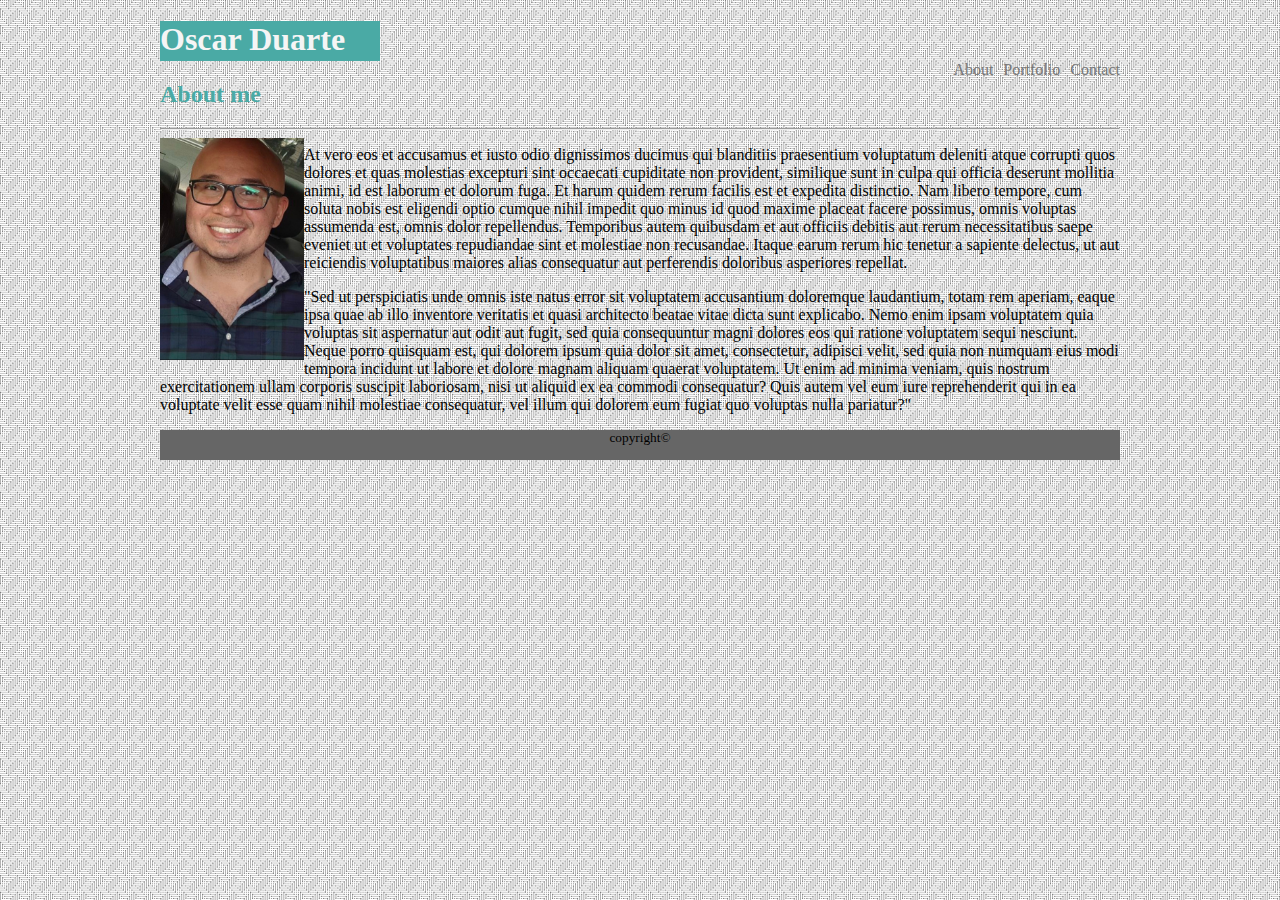
<file: Basic-portfolio.html/index.html>
<!DOCTYPE html>
<html lang="en">
    
<head>
    <meta charset="UTF-8">
    <meta name="viewport" content="width=device-width, initial-scale=1.0">
    <link rel="stylesheet" href="assets/css/style.css">
    <meta http-equiv="X-UA-Compatible" content="ie=edge">
    <title>Homework-About me</title>
</head>

<body>
<!-- header as 2 elements title and links -->
<!-- content as 1 element: white box -->
<!-- white box has 3 elements: title , img, text -->
<!-- footer has 1 element, text -->

<div>
        <header>
    <div id="header-link">
        
            <h1>Oscar Duarte</h1>
    </div>



            <div id="links">
                <!-- has to go directly into the file -->
                    <a href="contact.html" id="contact-link">Contact</a>
                    <a href="portfolio.html" id="portfolio-link">Portfolio</a>
                    <a href="index.html" id="about-link">About</a>
            </div>
        </header>
            
    <section>
        <div class="container">
            <div class="row">
              <div class="col">


            <h2>About me</h2>

            <hr>

            <img src="assets/images/IMG_0837.jpeg" id="photo"/>

            <p>At vero eos et accusamus et iusto odio dignissimos ducimus qui blanditiis praesentium voluptatum deleniti atque corrupti quos dolores et quas molestias excepturi sint occaecati cupiditate non provident, similique sunt in culpa qui officia deserunt mollitia animi, id est laborum et dolorum fuga. Et harum quidem rerum facilis est et expedita distinctio. Nam libero tempore, cum soluta nobis est eligendi optio cumque nihil impedit quo minus id quod maxime placeat facere possimus, omnis voluptas assumenda est, omnis dolor repellendus. Temporibus autem quibusdam et aut officiis debitis aut rerum necessitatibus saepe eveniet ut et voluptates repudiandae sint et molestiae non recusandae. Itaque earum rerum hic tenetur a sapiente delectus, ut aut reiciendis voluptatibus maiores alias consequatur aut perferendis doloribus asperiores repellat.</p>

            <p>"Sed ut perspiciatis unde omnis iste natus error sit voluptatem accusantium doloremque laudantium, totam rem aperiam, eaque ipsa quae ab illo inventore veritatis et quasi architecto beatae vitae dicta sunt explicabo. Nemo enim ipsam voluptatem quia voluptas sit aspernatur aut odit aut fugit, sed quia consequuntur magni dolores eos qui ratione voluptatem sequi nesciunt. Neque porro quisquam est, qui dolorem ipsum quia dolor sit amet, consectetur, adipisci velit, sed quia non numquam eius modi tempora incidunt ut labore et dolore magnam aliquam quaerat voluptatem. Ut enim ad minima veniam, quis nostrum exercitationem ullam corporis suscipit laboriosam, nisi ut aliquid ex ea commodi consequatur? Quis autem vel eum iure reprehenderit qui in ea voluptate velit esse quam nihil molestiae consequatur, vel illum qui dolorem eum fugiat quo voluptas nulla pariatur?" </p>
        </div>
        </div>
    </div>
    </sectiont>
</div>
    <footer><center>copyright©</center></footer>
    
</body>
</html>
</file>
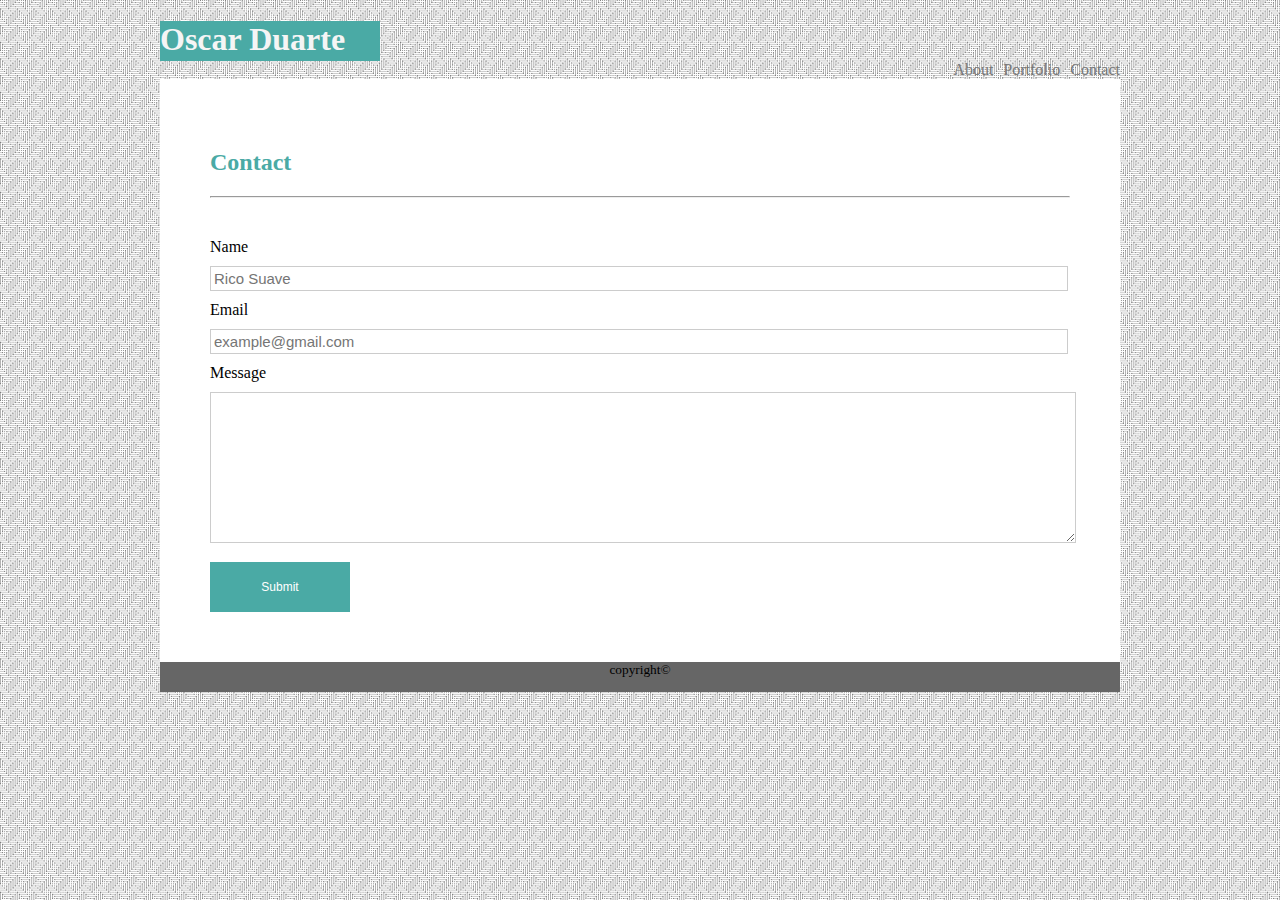
<file: Basic-portfolio.html/contact.html>
<!DOCTYPE html>
<html lang="en">
<head>
    <meta charset="UTF-8">
    <meta name="viewport" content="width=device-width, initial-scale=1.0">
    <meta http-equiv="X-UA-Compatible" content="ie=edge">
    <title>Homework-Contact Info</title>
    <link rel="stylesheet" href="assets/css/style.css">
</head>

<body>
        <div>
            <header>
                <div id="header-link">
                    <h1>Oscar Duarte</h1>
                </div>
        
        
        
                    <div id="links">
                        <!-- has to go directly into the file -->
                            <a href="contact.html" id="contact-link">Contact</a>
                            <a href="portfolio.html" id="portfolio-link">Portfolio</a>
                            <a href="index.html" id="about-link">About</a>
                    </div>
                </header>
                    
        <section>
            <div id="white-box">
                <h2>Contact</h2>
            <hr>


                <div id="text-area">
                    <form> 
                        Name
                        <input type="text" placeholder="Rico Suave">
                        Email
                        <input type="text" placeholder="example@gmail.com"> 
                        Message
                        <textarea> </textarea>
                        <button id= "submit">Submit</button>
                    </form>
                </div>
            </div>
        </section>
        
  <div>        
<footer id="contact-footer"><center>copyright©</center></footer>
  </div>

    
</body>
</html>
</file>
<file: Basic-portfolio.html/assets/css/style.css>
/* About me page */
body{
    background-color:#dddddd;
    background-image: url('../images/crossline-lines.png');
    padding:0x;
}
#header-link{
    background-color:#4aaaa5;
    color:whitesmoke;
    font-family: 'Georgia', Times, Times New Roman, serif;
    width:220px;
    height:40px;
    padding:50px,75px,50px,75px;
    /* border-style:;
    border:;
    border-color:; */
}
header{
    margin:0 auto;
    width: 960px;
}

#contact-link{
    float:right;
    margin-right:0px;
}
#portfolio-link{
    float:right;
    margin-right:10px;
    }
#about-link{
    float:right;
    margin-right:10px;
    }
#links{
    float:right;
    text-align: right;

}  
a { 
    color: #777777;
    text-decoration: none;
}
#white-box{
    background:white;
    width:860px;
    margin: 0px auto;
    padding:50px;
    /* extent the container*/
    overflow: auto;
}  
h2{
    color:#4aaaa5;
}
#photo{
    float:left;
    width: 15%;
}
input { 
    border: 1px solid #ccc;
    font-size: 15px;
    margin: 10px 0 10px 0;
    padding: 3px;
    width: 850px;
}
textarea { 
    border: 1px solid #ccc;
    height: 135px;
    margin: 10px 0 15px 0;
    padding: 7px;
    width: 850px;
}
#text-area{
    margin: 40px 0 0 0;
}
#submit { 
    background-color: #4aaaa5; 
    border: 1px solid #4aaaa5;
    color: white;
    font-size: 12px;
    height: 50px;
    width: 140px;
}
footer{
    background:#666666;
    width:960px;
    font-size:10pt; 
    height:30px;
    margin:0px auto;
}
section{
    margin:0px auto;
    width:960px;
}
.box{
    width: 300px;
    height:150px;
    background-color: grey;
    float: left;
    margin:0 10px 10px 0;
}
#beer{
    width: 300;
    length: 150;
}
/* About me page-end */

/* Contact page */
</file>
